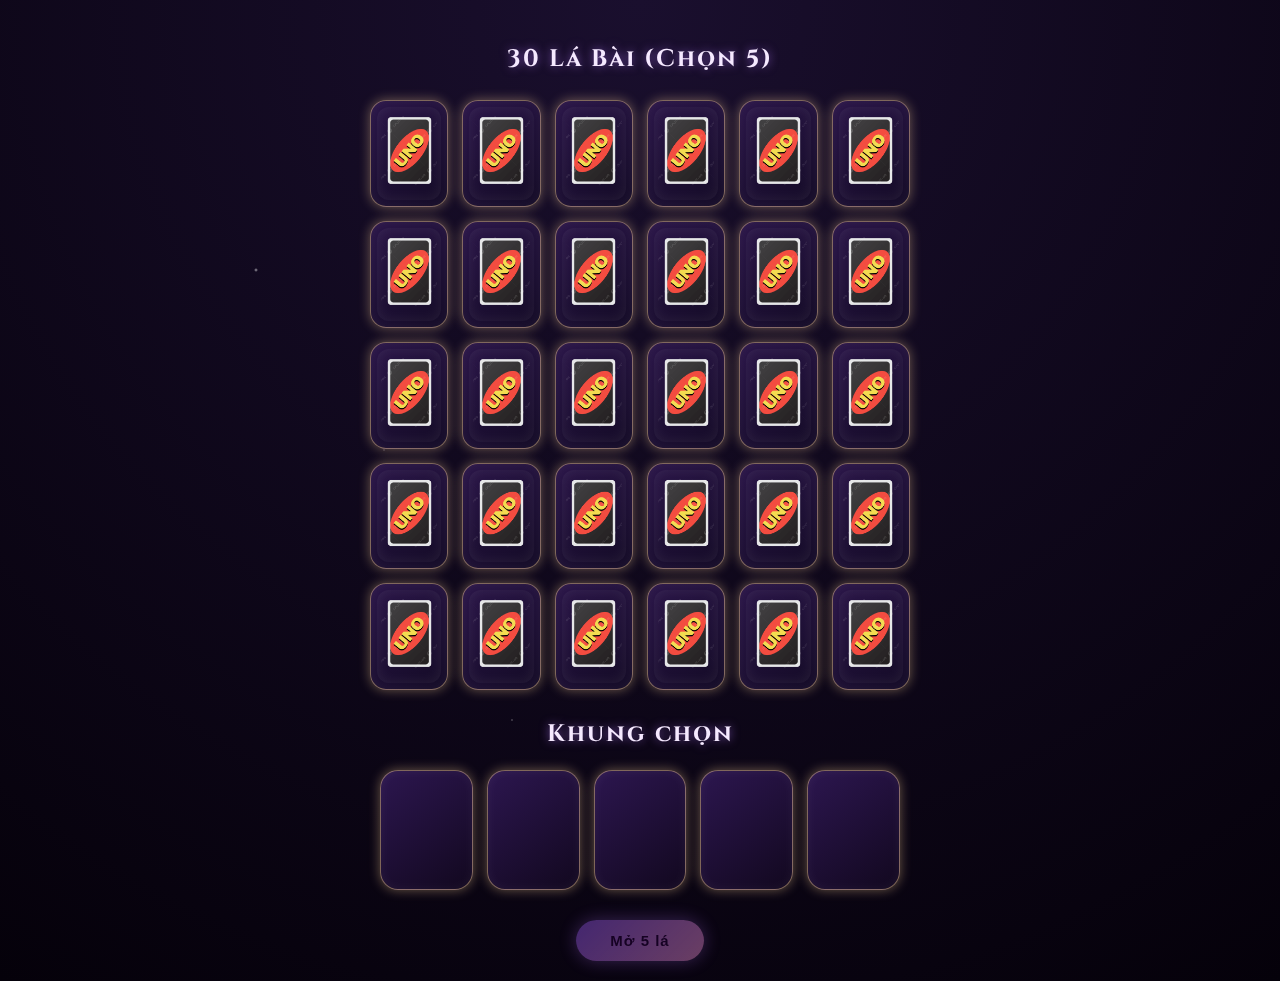
<file: index.html>
<!DOCTYPE html>
<html lang="vi">
<head>
    <meta charset="UTF-8">
    <title>Tarot</title>
    <link rel="stylesheet" href="style.css">
</head>
<link href="https://fonts.googleapis.com/css2?family=Cinzel:wght@400;600&family=Playfair+Display+SC&display=swap" rel="stylesheet">

<body>

<h2>30 Lá Bài (Chọn 5)</h2>
<div class="gallery" id="gallery"></div>

<h2>Khung chọn</h2>
<div class="frame">
    <div class="slot"></div>
    <div class="slot"></div>
    <div class="slot"></div>
    <div class="slot"></div>
    <div class="slot"></div>
</div>

<button id="openBtn" disabled>Mở 5 lá</button>

<!-- Popup -->
<div class="overlay" id="overlay">
    <div class="popup">
        <img id="popupImg">
        <p id="popupText"></p>
        <button id="nextBtn">Tiếp</button>
    </div>
</div>
<audio id="tarotMusic" autoplay loop muted>
    <source src="little-creatures-cute-theme-386992.mp3" type="audio/mpeg">
</audio>


<script src="script.js"></script>
</body>
</html>
</file>
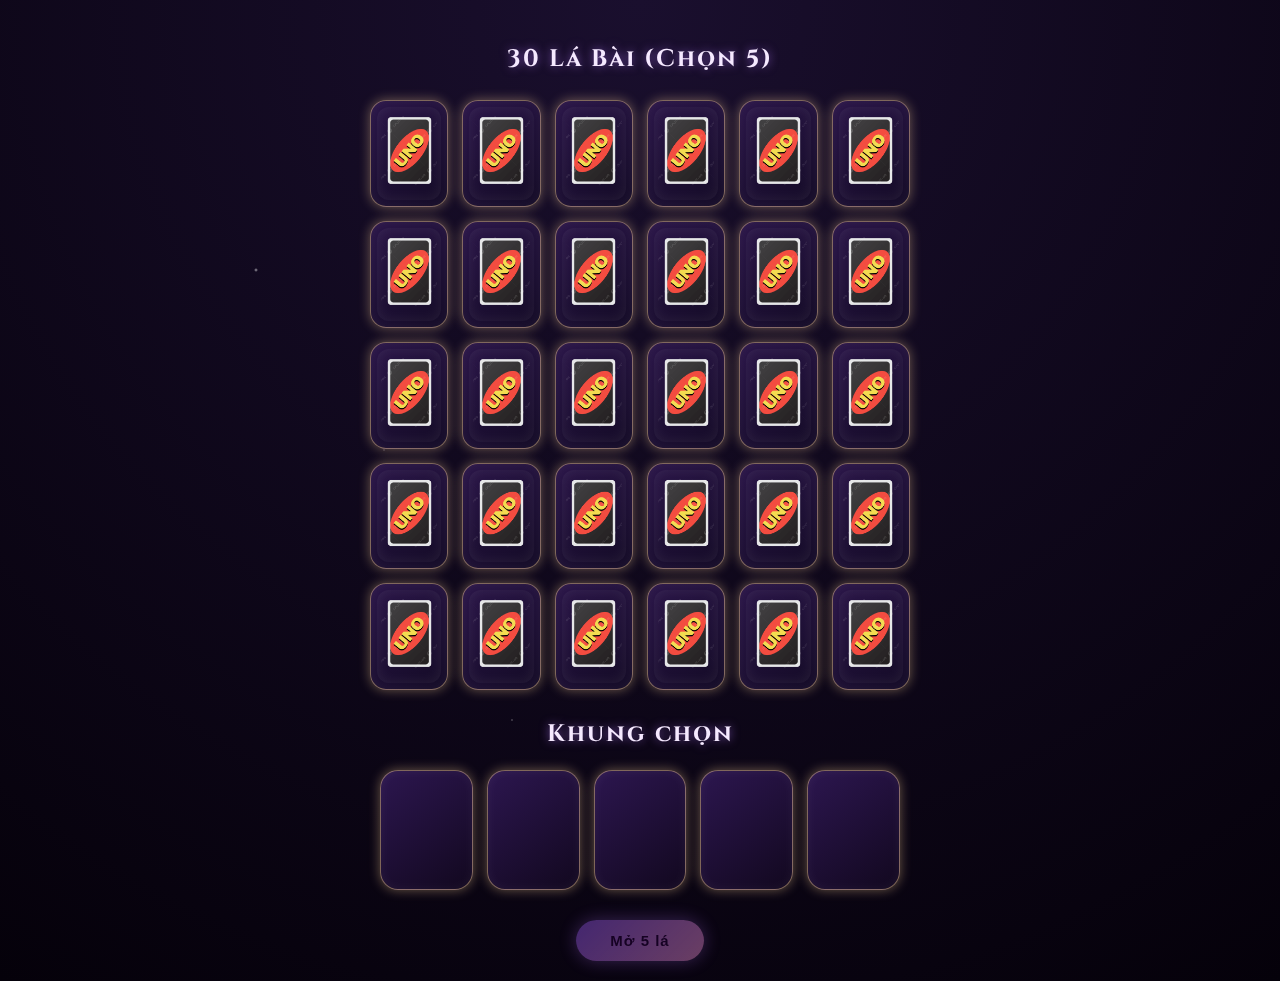
<file: project/index.html>
<!DOCTYPE html>
<html lang="vi">
<head>
    <meta charset="UTF-8">
    <title>Tarot</title>
    <link rel="stylesheet" href="style.css">
</head>
<link href="https://fonts.googleapis.com/css2?family=Cinzel:wght@400;600&family=Playfair+Display+SC&display=swap" rel="stylesheet">

<body>

<h2>30 Lá Bài (Chọn 5)</h2>
<div class="gallery" id="gallery"></div>

<h2>Khung chọn</h2>
<div class="frame">
    <div class="slot"></div>
    <div class="slot"></div>
    <div class="slot"></div>
    <div class="slot"></div>
    <div class="slot"></div>
</div>

<button id="openBtn" disabled>Mở 5 lá</button>

<!-- Popup -->
<div class="overlay" id="overlay">
    <div class="popup">
        <img id="popupImg">
        <p id="popupText"></p>
        <button id="nextBtn">Tiếp</button>
    </div>
</div>
<audio id="tarotMusic" autoplay loop muted>
    <source src="audio/little-creatures-cute-theme-386992.mp3" type="audio/mpeg">
</audio>


<script src="script.js"></script>
</body>
</html>
</file>
<file: style.css>
/* ================= RESET ================= */
* {
    box-sizing: border-box;
}

body {
    margin: 0;
    font-family: "Cinzel", "Segoe UI", serif;
    background: radial-gradient(circle at top, #1a0f2e, #05010a);
    color: #f5e9ff;
    text-align: center;
    padding: 20px;
}

/* ================= TITLE ================= */
h1, h2 {
    letter-spacing: 2px;
    text-shadow: 0 0 10px rgba(180,120,255,0.6);
}

/* ================= GALLERY ================= */
.gallery {
    display: grid;
    grid-template-columns: repeat(6, 1fr);
    gap: 14px;
    max-width: 540px;
    margin: 25px auto;
}

/* ================= CARD ================= */
.card {
    background: linear-gradient(145deg, #2a1548, #140b26);
    padding: 10px;
    border-radius: 16px;
    box-shadow:
        0 0 12px rgba(180,120,255,0.25),
        inset 0 0 10px rgba(255,255,255,0.05);
    cursor: pointer;
    transition: transform 0.35s ease, box-shadow 0.35s ease;
    position: relative;
}

.card:hover {
    transform: translateY(-6px) scale(1.05);
    box-shadow:
        0 0 20px rgba(200,150,255,0.8);
}

/* ánh sáng tarot */
.card::after {
    content: "";
    position: absolute;
    inset: 6px;
    border-radius: 12px;
    box-shadow: inset 0 0 14px rgba(255,255,255,0.08);
    pointer-events: none;
}

.card img {
    width: 100%;
    aspect-ratio: 1 / 1.4;
    object-fit: cover;
    border-radius: 12px;
}

/* ================= FRAME (5 LÁ) ================= */
.frame {
    display: grid;
    grid-template-columns: repeat(5, 1fr);
    gap: 14px;
    max-width: 520px;
    margin: 20px auto 30px;
}

.slot {
    background: linear-gradient(145deg, #2c164f, #12081f);
    padding: 10px;
    border-radius: 18px;
    border: 2px dashed rgba(200,150,255,0.4);
    min-height: 120px;

    display: flex;
    align-items: center;
    justify-content: center;
}

.slot img {
    width: 100%;
    aspect-ratio: 1 / 1.4;
    object-fit: cover;
    border-radius: 14px;
}

/* ================= BUTTON ================= */
button {
    background: linear-gradient(135deg, #9c5cff, #ff9adf);
    border: none;
    border-radius: 30px;
    padding: 12px 34px;
    font-size: 15px;
    font-weight: 600;
    letter-spacing: 1px;
    color: #2a003f;
    cursor: pointer;
    box-shadow: 0 0 18px rgba(180,120,255,0.7);
    transition: transform 0.25s ease, box-shadow 0.25s ease;
}

button:hover:not(:disabled) {
    transform: scale(1.07);
    box-shadow: 0 0 30px rgba(255,170,255,1);
}

button:disabled {
    opacity: 0.4;
    cursor: not-allowed;
}

/* ================= OVERLAY ================= */
.overlay {
    position: fixed;
    inset: 0;
    background: radial-gradient(circle, rgba(30,10,50,0.95), rgba(0,0,0,0.98));
    display: none;
    align-items: center;
    justify-content: center;
    z-index: 100;
}

/* ================= POPUP ================= */
.popup {
    background: linear-gradient(145deg, #2b144a, #0e0618);
    padding: 26px 34px;
    border-radius: 26px;
    width: 300px;
    box-shadow:
        0 0 30px rgba(200,150,255,0.9),
        inset 0 0 20px rgba(255,255,255,0.05);
    animation: tarotZoom 0.4s ease;
}

.popup img {
    width: 220px;
    aspect-ratio: 1 / 1.4;
    object-fit: cover;
    border-radius: 18px;
    margin: 0 auto 14px;
    display: block;
    box-shadow: 0 0 25px rgba(255,200,255,0.8);
}

/* ================= TEXT ================= */
.popup p {
    font-size: 14px;
    line-height: 1.6;
    color: #f3e9ff;
    text-shadow: 0 0 8px rgba(200,150,255,0.6);
    margin-bottom: 18px;
}

/* ================= ANIMATION ================= */
@keyframes tarotZoom {
    from {
        transform: scale(0.6);
        opacity: 0;
    }
    to {
        transform: scale(1);
        opacity: 1;
    }
}

/* flip mượt cho JS */
.flip {
    animation: flipCard 0.6s ease;
}

@keyframes flipCard {
    0% {
        transform: rotateY(90deg) scale(0.8);
        opacity: 0;
    }
    100% {
        transform: rotateY(0) scale(1);
        opacity: 1;
    }
}
/* ===== TAROT BACKGROUND STARS ===== */
body::before,
body::after {
    content: "";
    position: fixed;
    inset: 0;
    background-repeat: repeat;
    pointer-events: none;
    z-index: -1;
}

body::before {
    background-image:
        radial-gradient(2px 2px at 20% 30%, #fff, transparent),
        radial-gradient(1.5px 1.5px at 70% 60%, #ffe9ff, transparent),
        radial-gradient(1px 1px at 40% 80%, #fff, transparent);
    animation: starsMove 60s linear infinite;
    opacity: 0.6;
}

body::after {
    background-image:
        radial-gradient(2px 2px at 60% 20%, #ffd700, transparent),
        radial-gradient(1px 1px at 30% 50%, #fff, transparent);
    animation: starsMove 90s linear infinite reverse;
    opacity: 0.4;
}

@keyframes starsMove {
    from { transform: translateY(0); }
    to { transform: translateY(-800px); }
}
.card,
.slot,
.popup {
    border: 1.5px solid rgba(255,215,150,0.45);
    box-shadow:
        0 0 12px rgba(255,215,150,0.4),
        inset 0 0 12px rgba(255,255,255,0.05);
}
body {
    font-family: "Cinzel", "Playfair Display SC", serif;
}
.popup p {
    font-family: "Playfair Display SC", serif;
    letter-spacing: 1px;
}

.goodnight {
    font-family: 'Cinzel', serif;
    font-size: 26px;
    text-align: center;
    color: gold;
    animation: bling 2s infinite alternate;
    text-shadow: 0 0 10px gold, 0 0 20px #fff;
}

@keyframes bling {
    from {
        transform: scale(1);
        opacity: 0.8;
    }
    to {
        transform: scale(1.08);
        opacity: 1;
    }
}
</file>
<file: project/style.css>
/* ================= RESET ================= */
* {
    box-sizing: border-box;
}

body {
    margin: 0;
    font-family: "Cinzel", "Segoe UI", serif;
    background: radial-gradient(circle at top, #1a0f2e, #05010a);
    color: #f5e9ff;
    text-align: center;
    padding: 20px;
}

/* ================= TITLE ================= */
h1, h2 {
    letter-spacing: 2px;
    text-shadow: 0 0 10px rgba(180,120,255,0.6);
}

/* ================= GALLERY ================= */
.gallery {
    display: grid;
    grid-template-columns: repeat(6, 1fr);
    gap: 14px;
    max-width: 540px;
    margin: 25px auto;
}

/* ================= CARD ================= */
.card {
    background: linear-gradient(145deg, #2a1548, #140b26);
    padding: 10px;
    border-radius: 16px;
    box-shadow:
        0 0 12px rgba(180,120,255,0.25),
        inset 0 0 10px rgba(255,255,255,0.05);
    cursor: pointer;
    transition: transform 0.35s ease, box-shadow 0.35s ease;
    position: relative;
}

.card:hover {
    transform: translateY(-6px) scale(1.05);
    box-shadow:
        0 0 20px rgba(200,150,255,0.8);
}

/* ánh sáng tarot */
.card::after {
    content: "";
    position: absolute;
    inset: 6px;
    border-radius: 12px;
    box-shadow: inset 0 0 14px rgba(255,255,255,0.08);
    pointer-events: none;
}

.card img {
    width: 100%;
    aspect-ratio: 1 / 1.4;
    object-fit: cover;
    border-radius: 12px;
}

/* ================= FRAME (5 LÁ) ================= */
.frame {
    display: grid;
    grid-template-columns: repeat(5, 1fr);
    gap: 14px;
    max-width: 520px;
    margin: 20px auto 30px;
}

.slot {
    background: linear-gradient(145deg, #2c164f, #12081f);
    padding: 10px;
    border-radius: 18px;
    border: 2px dashed rgba(200,150,255,0.4);
    min-height: 120px;

    display: flex;
    align-items: center;
    justify-content: center;
}

.slot img {
    width: 100%;
    aspect-ratio: 1 / 1.4;
    object-fit: cover;
    border-radius: 14px;
}

/* ================= BUTTON ================= */
button {
    background: linear-gradient(135deg, #9c5cff, #ff9adf);
    border: none;
    border-radius: 30px;
    padding: 12px 34px;
    font-size: 15px;
    font-weight: 600;
    letter-spacing: 1px;
    color: #2a003f;
    cursor: pointer;
    box-shadow: 0 0 18px rgba(180,120,255,0.7);
    transition: transform 0.25s ease, box-shadow 0.25s ease;
}

button:hover:not(:disabled) {
    transform: scale(1.07);
    box-shadow: 0 0 30px rgba(255,170,255,1);
}

button:disabled {
    opacity: 0.4;
    cursor: not-allowed;
}

/* ================= OVERLAY ================= */
.overlay {
    position: fixed;
    inset: 0;
    background: radial-gradient(circle, rgba(30,10,50,0.95), rgba(0,0,0,0.98));
    display: none;
    align-items: center;
    justify-content: center;
    z-index: 100;
}

/* ================= POPUP ================= */
.popup {
    background: linear-gradient(145deg, #2b144a, #0e0618);
    padding: 26px 34px;
    border-radius: 26px;
    width: 300px;
    box-shadow:
        0 0 30px rgba(200,150,255,0.9),
        inset 0 0 20px rgba(255,255,255,0.05);
    animation: tarotZoom 0.4s ease;
}

.popup img {
    width: 220px;
    aspect-ratio: 1 / 1.4;
    object-fit: cover;
    border-radius: 18px;
    margin: 0 auto 14px;
    display: block;
    box-shadow: 0 0 25px rgba(255,200,255,0.8);
}

/* ================= TEXT ================= */
.popup p {
    font-size: 14px;
    line-height: 1.6;
    color: #f3e9ff;
    text-shadow: 0 0 8px rgba(200,150,255,0.6);
    margin-bottom: 18px;
}

/* ================= ANIMATION ================= */
@keyframes tarotZoom {
    from {
        transform: scale(0.6);
        opacity: 0;
    }
    to {
        transform: scale(1);
        opacity: 1;
    }
}

/* flip mượt cho JS */
.flip {
    animation: flipCard 0.6s ease;
}

@keyframes flipCard {
    0% {
        transform: rotateY(90deg) scale(0.8);
        opacity: 0;
    }
    100% {
        transform: rotateY(0) scale(1);
        opacity: 1;
    }
}
/* ===== TAROT BACKGROUND STARS ===== */
body::before,
body::after {
    content: "";
    position: fixed;
    inset: 0;
    background-repeat: repeat;
    pointer-events: none;
    z-index: -1;
}

body::before {
    background-image:
        radial-gradient(2px 2px at 20% 30%, #fff, transparent),
        radial-gradient(1.5px 1.5px at 70% 60%, #ffe9ff, transparent),
        radial-gradient(1px 1px at 40% 80%, #fff, transparent);
    animation: starsMove 60s linear infinite;
    opacity: 0.6;
}

body::after {
    background-image:
        radial-gradient(2px 2px at 60% 20%, #ffd700, transparent),
        radial-gradient(1px 1px at 30% 50%, #fff, transparent);
    animation: starsMove 90s linear infinite reverse;
    opacity: 0.4;
}

@keyframes starsMove {
    from { transform: translateY(0); }
    to { transform: translateY(-800px); }
}
.card,
.slot,
.popup {
    border: 1.5px solid rgba(255,215,150,0.45);
    box-shadow:
        0 0 12px rgba(255,215,150,0.4),
        inset 0 0 12px rgba(255,255,255,0.05);
}
body {
    font-family: "Cinzel", "Playfair Display SC", serif;
}
.popup p {
    font-family: "Playfair Display SC", serif;
    letter-spacing: 1px;
}

.goodnight {
    font-family: 'Cinzel', serif;
    font-size: 26px;
    text-align: center;
    color: gold;
    animation: bling 2s infinite alternate;
    text-shadow: 0 0 10px gold, 0 0 20px #fff;
}

@keyframes bling {
    from {
        transform: scale(1);
        opacity: 0.8;
    }
    to {
        transform: scale(1.08);
        opacity: 1;
    }
}
</file>
